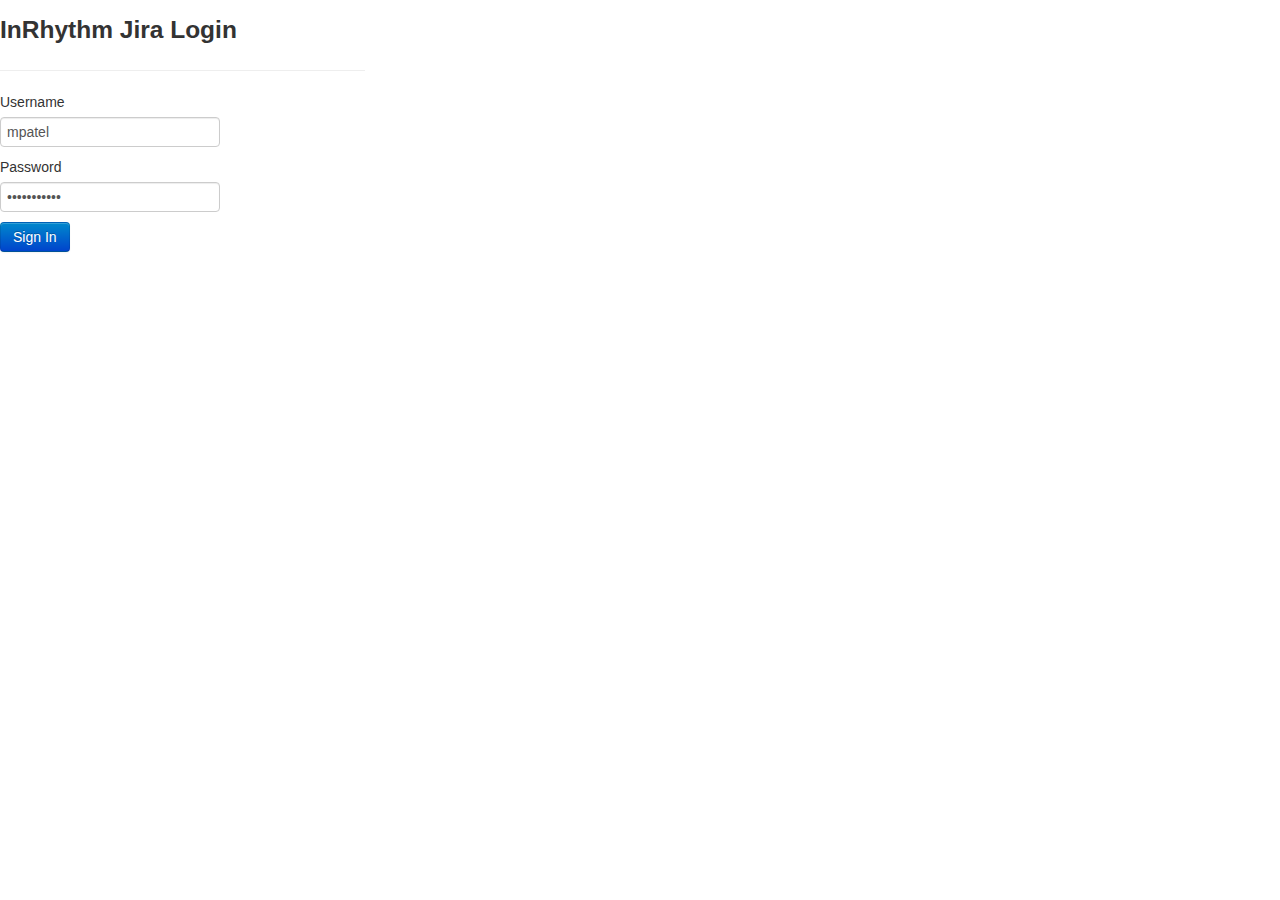
<file: index.html>
<!doctype html>
<!-- Our uiRouterSample module defined here -->
<html lang="en" ng-app="app">
  <head>
    <meta charset="utf-8">
    <link rel="stylesheet" type="text/css" href="styles.css">
    <link rel="stylesheet" type="text/css" href="vendor/bootstrap.min.css">
    <script src="../vendor/angular.js"></script>
    <script src="../vendor/angular-ui-router.min.js"></script>
    <script src="src/app.js"></script>
    <script src="src/controllers/login.js"></script>
    <script src="src/controllers/issues.js"></script>
    <script src="src/services/jira-service.js"></script>
  </head>
  <body>
    <div ui-view></div>
  </body>
</html>
</file>
<file: styles.css>
/* CSS file placeholder. */
body {
  width: 365px;
  height: 300px;
}

.app-container {
  padding: 20px;
}

ul {
  list-style: none;
}
</file>
